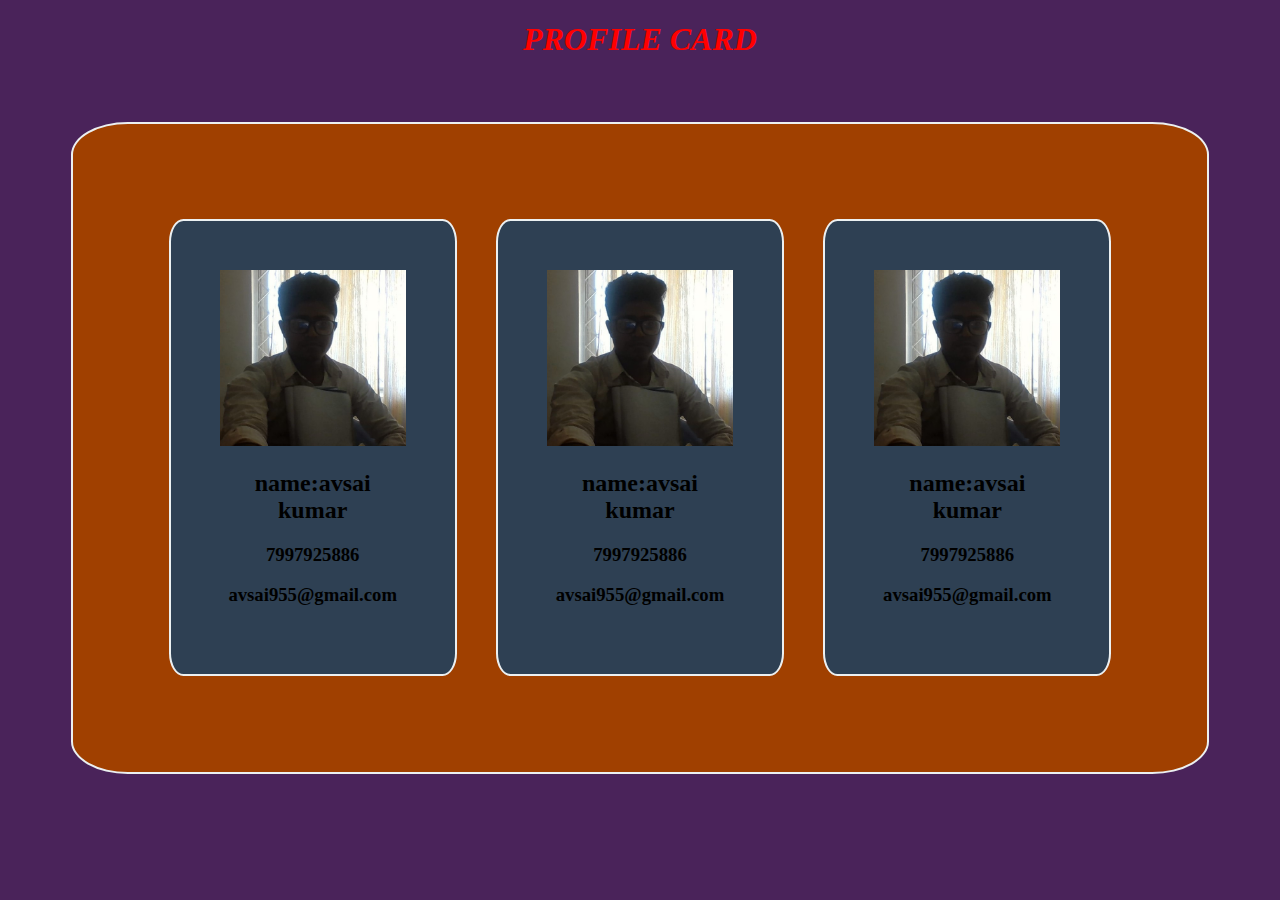
<file: index.html>
<!DOCTYPE html>
<html lang="en" dir="ltr">
  <head>
    <meta charset="utf-8">
    <title>AIM</title>
    <link rel="stylesheet" href="css/styles.css">
    <meta name="viewport" content="width=device-width,initial-scale=1.0">
  </head>
  <body>
    <h1 align="center" >PROFILE CARD</h1>
    <div class="father">
      <div class="sai">
        <img src="images\sample.jpg" alt="">
<h2>name:avsai kumar</h2>
<h3>7997925886</h3><h3>avsai955@gmail.com</h3>


      </div>

      <div class="kumar">
      <img src="images\sample.jpg" alt="">
      <h2>name:avsai kumar</h2>
      <h3>7997925886</h3><h3>avsai955@gmail.com</h3>

      </div>

      <div class="reddy">
      <img src="images\sample.jpg" alt="">
      <h2>name:avsai kumar</h2>
      <h3>7997925886</h3><h3>avsai955@gmail.com</h3>

      </div>


    </div>


  </body>
</html>
</file>
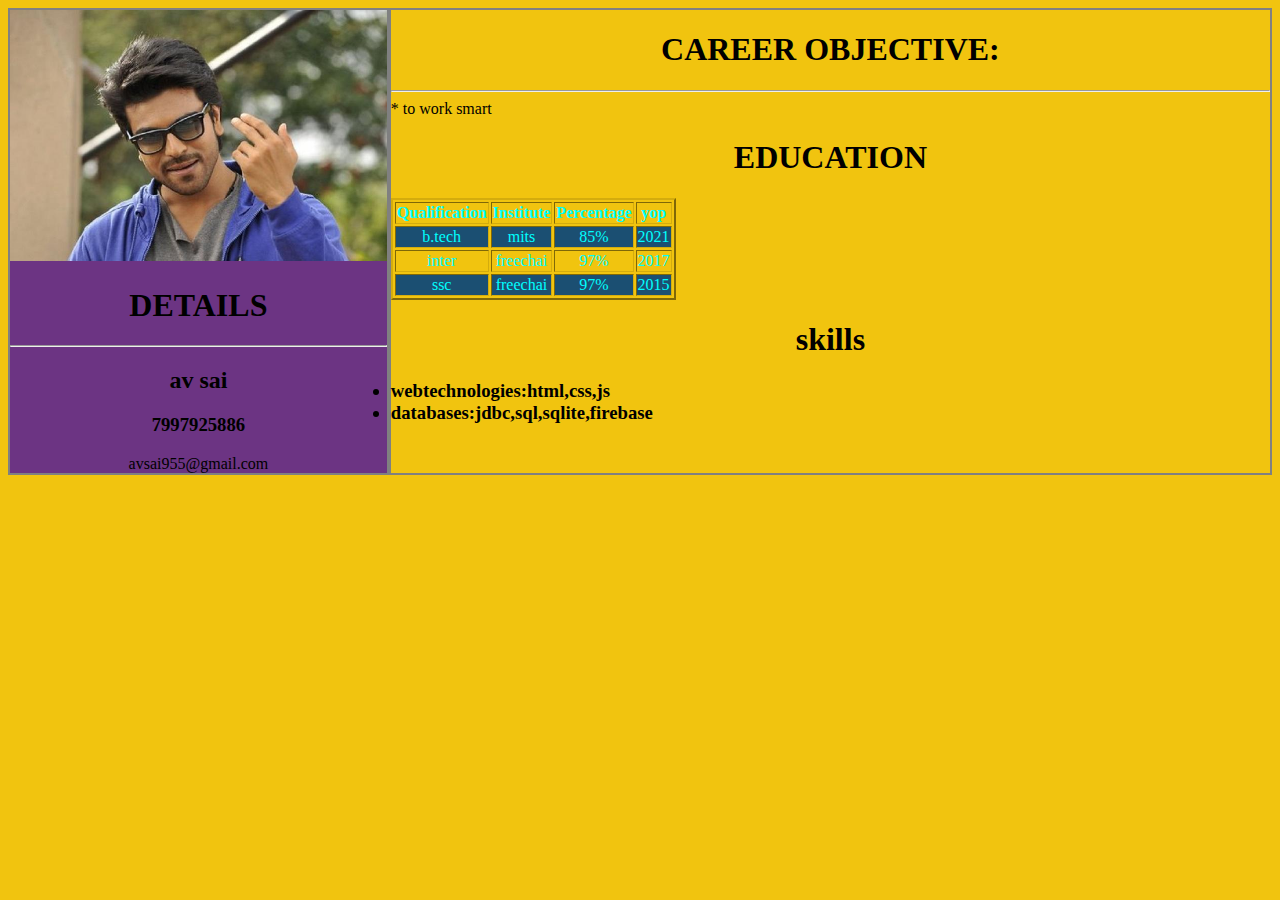
<file: dynamic.html>
<!DOCTYPE html>
<html lang="en" dir="ltr">
  <head>
    <meta charset="utf-8">
    <title>dynamic</title>
    <link rel="stylesheet" href="css/static.css">
  </head>
  <body>
    <div class="mother">
      <div class="c1">

      </div>
      <div class="c2">

      </div>
    </div>
    <script type="text/javascript" src="dynamic.js">

    </script>

  </body>
</html>
</file>
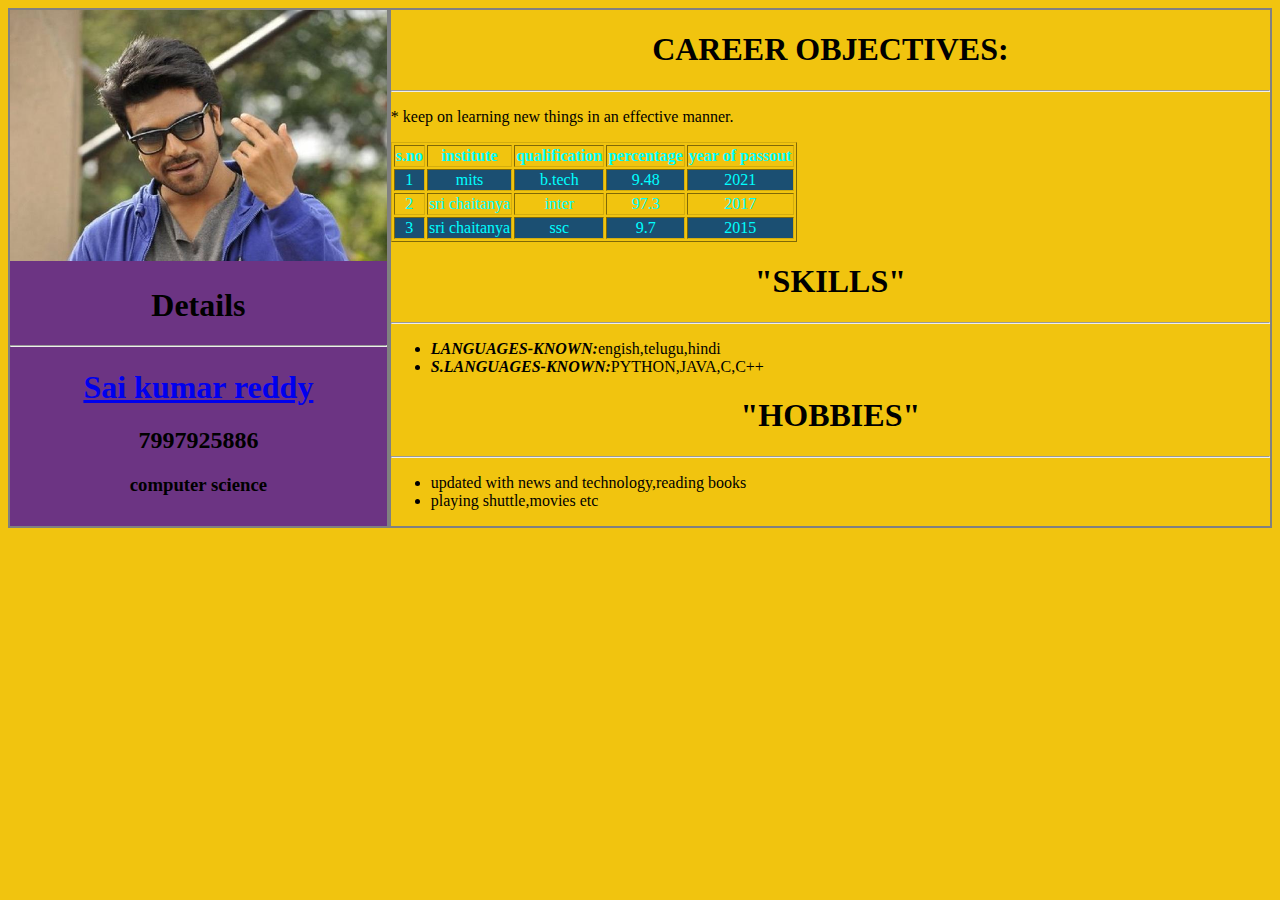
<file: static.html>
<!DOCTYPE html>
<html lang="en" dir="ltr">
  <head>
    <meta charset="utf-8">
    <title>resume</title>
    <link rel="stylesheet" href="css/static.css">
        <meta name="viewport" content="width=device-width,initial-scale=1.0">
  </head>
  <body>
    <div class="mother">
      <div class="c1">

        <img src="images\ram-charan-best_2.jpg" alt="sai"><h1 align="center">Details</h1>
        <hr>

        <a href ="index.html" align="center"><h1>Sai kumar reddy</h1></a> 

        <h2 align=center>7997925886</h2>
        <h3 align=center>computer science</h3>
      </div>
      <div class="c2">
        <h1>CAREER OBJECTIVES:</h1><hr>
        <p> *              keep on learning new things in an effective manner.</p>
        <table border="1px" >
          <tr >
            <th>s.no</th>
            <th>institute</th>
            <th>qualification </th>
            <th>percentage</th>
            <th>year of passout</th>
          </tr>
          <tr>


          <td>1</td>
          <td>mits</td>
          <td>b.tech</td>
          <td>9.48</td>
          <td>2021</td>
          </tr>

          <tr>


          <td>2</td>
          <td>sri chaitanya</td>
          <td>inter</td>
          <td>97.3</td>
          <td>2017</td>
          </tr>
          <tr color="#6C3483">


          <td>3</td>
          <td>sri chaitanya</td>
          <td>ssc</td>
          <td>9.7</td>
          <td>2015</td>
          </tr>
        </table>
        <h1 align="center">"SKILLS"</h1>
        <hr>
<ul>


  <li><b><i>LANGUAGES-KNOWN:</i></b>engish,telugu,hindi</li>
  <li><b><i>S.LANGUAGES-KNOWN:</i></b>PYTHON,JAVA,C,C++</li>
</ul>
<h1 align="center">"HOBBIES"</h1><hr>
<ul>


  <li>updated with news and technology,reading books</li>
  <li>playing shuttle,movies etc</li>
</ul>

      </div>

    </div>

  </body>
</html>
</file>
<file: css/styles.css>
body{
  background: 	#4A235A;
}
.father
{
  display: flex;
  justify-content:space-around;
  background:#A04000;
  text-align: center;
  padding:6%;
  margin:5%;
  border:2px solid #ECF0F1;
  border-radius: 5%;
}
.sai
{
  text-align: center;
  background: #2E4053;
  padding: 5%;
  margin:2%;
  border:2px solid #ECF0F1;
  border-radius: 5%;
}
 .kumar
{

  text-align: center;
 background: #2E4053;
  padding: 5%;
    margin:2%;
    border:2px solid #ECF0F1;
border-radius: 5%;
}
.reddy
{

  text-align: center;
background: #2E4053;
  padding:5%;
    margin:2%;
    border:2px solid #ECF0F1;
    border-radius: 5%;
}
img {
  width: 100%;
}
h1{
  color: red;
  font-style: italic;
}
@media screen and (max-width:767px){
  .father{
    flex-wrap:wrap;
  }
  .sai,.kumar,.reddy{
    width:100%;
  }
}
  @media screen  and (min-width:768px)and (max-width:1023px){
    .father{
      flex-wrap:wrap;
    }
    .sai,.kumar,.reddy{
      width:35%;
    }



}
</file>
<file: css/static.css>
body{

background:#F1C40F;
}
.mother{
  display: flex;
}
.c1{
  border:2px solid grey;
  width:30%;
  text-align: center;
  background: #6C3483;

}
.c2{
  border:2px solid grey;
  width:70%;


}
h2{
text-align: center;
}
h1
{
  text-align:center;
}

table{
  border-color: #D4AC0D;
  border-radius: 5px solid red;
  color:cyan;
  text-align: center;

}
table tr:nth-child(even){
  background: #1B4F72;
}
img{
  width:100%;
}
@media screen and (max-width:767px){
  .mother{
    flex-wrap:wrap;
  }
  .c1{
    width:100%;
  }
  .c2{
  width:  120%;
  }
}
  @media screen  and (min-width:768px)and (max-width:1023px){
    .mother{
      flex-wrap:wrap;
    }
    .c1,.c2{
      width:100%;
    }





}
</file>
